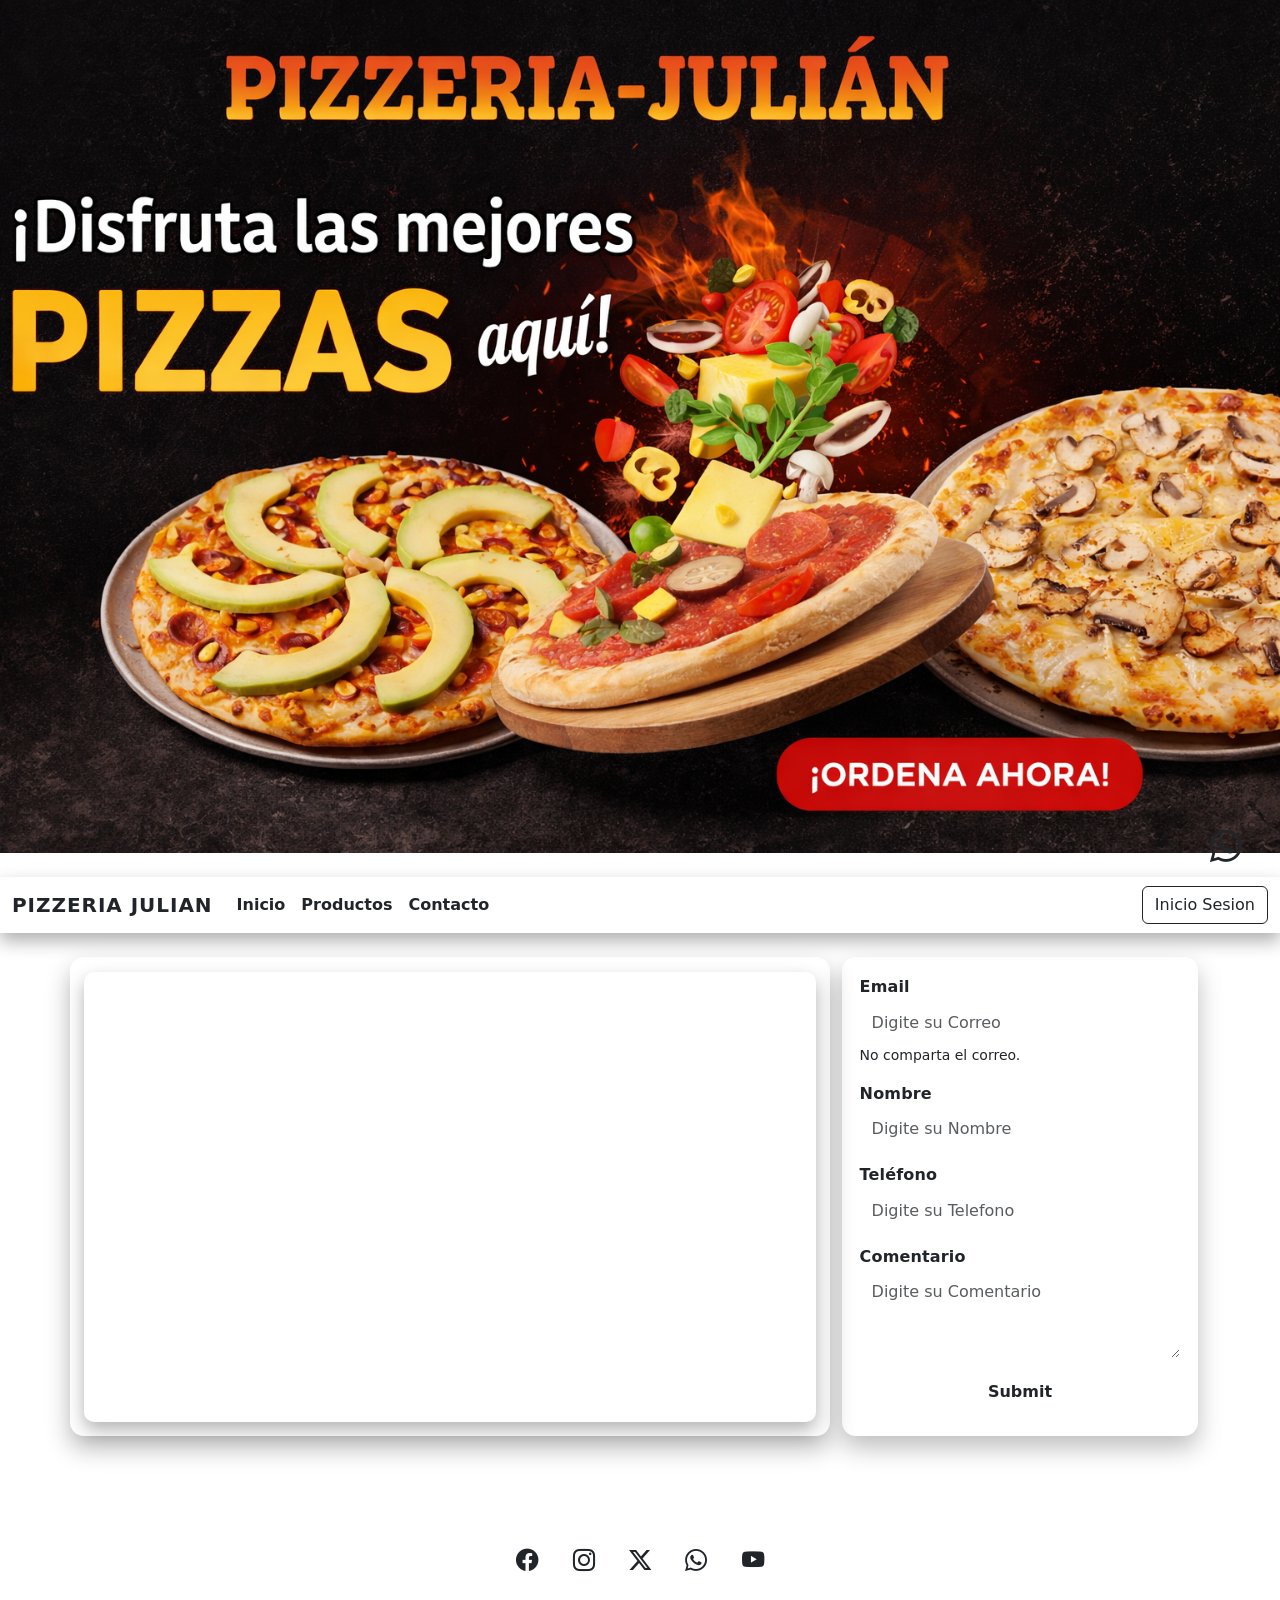
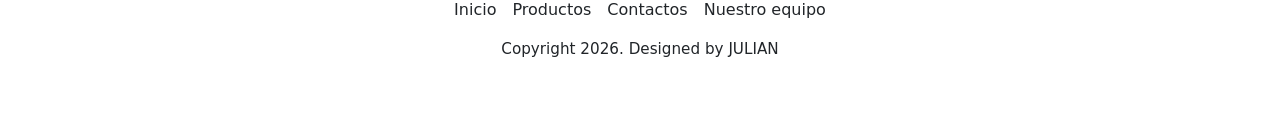
<file: pizza-julian/contacto/contactos.html>
<!DOCTYPE html>
<html lang="en">
<head>
    <meta charset="UTF-8">
    <meta name="viewport" content="width=device-width, initial-scale=1.0">
    <meta http-equiv="Cache-Control" content="no-store, no-cache, must-revalidate">
    <meta http-equiv="Pragma" content="no-cache">
    <meta http-equiv="Expires" content="0">
    <title>PIZZA-JULIAN-PRODUCTOS</title>
    <link rel="stylesheet" href="../bootstrap-5.3.8-dist/css/bootstrap.min.css">
  <link rel="stylesheet" href="https://cdn.jsdelivr.net/npm/bootstrap-icons@1.11.3/font/bootstrap-icons.min.css">
    <link rel="stylesheet" href="./contactos.css">
</head>
<body>
    <!-- Banner Section -->
    <div class="container-fluid p-0 text-center">
        <div class="row g-0">
            <div class="banner col-12 p-0">
               <img src="./img-contactos/banner.png" class="img-fluid" alt="...">
            </div>
            
        </div>
    </div>
    <!-- Fin Banner Section -->
    <!-- Sección Nav -->
     <br>

    <nav class="navbar navbar-expand-lg nav-pizzeria">
            <div class="container-fluid">
                <a class="navbar-brand" href="#">Pizzeria Julian</a>
                <button class="navbar-toggler" type="button" data-bs-toggle="collapse" data-bs-target="#navbarSupportedContent" aria-controls="navbarSupportedContent" aria-expanded="false" aria-label="Toggle navigation">
                <span class="navbar-toggler-icon"></span>
                </button>
                <div class="collapse navbar-collapse" id="navbarSupportedContent">
                <ul class="navbar-nav me-auto mb-2 mb-lg-0">
                    <li class="nav-item">
                    <a class="nav-link active" aria-current="page" href="../inicio/index.html">Inicio</a>
                    </li>
                    <li class="nav-item">
                    <a class="nav-link" href="../productos/productos.html">Productos</a>
                    </li>
                    <li class="nav-item">
                    <a class="nav-link" href="./contactos.html">
                        Contacto
                    </a>
                    
                    </li>
                    
                </ul>
                <form class="d-flex" role="search">
                    
                  <button class="btn btn-outline-success" type="button" data-bs-toggle="modal" data-bs-target="#loginModal">Inicio Sesion</button>
                </form>
                </div>
            </div>
    </nav>
    <!-- Fin Sección Nav -->
<br>
<!--Inicio mapa y formulario-->
      <div class="container text-center">
  <div class="row">
    <div class="col-8">
      <!--Inicio mapa-->
      <iframe src="https://www.google.com/maps/embed?pb=!1m18!1m12!1m3!1d18953.883843598873!2d-75.2785308969908!3d2.9410217172291766!2m3!1f0!2f0!3f0!3m2!1i1024!2i768!4f13.1!3m3!1m2!1s0x8e3b7464ac59aa5b%3A0x7e513d68543b6eec!2sDomino&#39;s%20Pizza%20Las%20Brisas!5e0!3m2!1ses-419!2sco!4v1784748693148!5m2!1ses-419!2sco" width="600" height="450" style="border:0;" allowfullscreen="" loading="lazy" referrerpolicy="strict-origin-when-cross-origin"></iframe>
      
      <!--Fin mapa-->
    </div>
    <div class="col-4">
      <!--Inicio Formulario-->
        <div id="formularioContactoMensaje"></div>
        <form id="formularioContacto" action="formulario-contacto.php" method="post">
                <div class="mb-3">
                  <label for="exampleInputEmail1" class="form-label"><b> Email</b></label>
                  <input type="email" class="form-control" id="exampleInputEmail1" aria-describedby="emailHelp" placeholder="Digite su Correo" name="correo">
                  <div id="emailHelp" class="form-text">No comparta el correo.</div>
                </div>
                <div class="mb-3">
                  <label for="exampleInputNombre" class="form-label"><b>Nombre</b></label>
                  <input type="text" class="form-control" id="exampleInputNombre" placeholder="Digite su Nombre" name="nombre">
                </div>
                <div class="mb-3">
                  <label for="exampleInputTelefono" class="form-label"><b>Teléfono</b></label>
                  <input type="text" class="form-control" id="exampleInputTelefono" placeholder="Digite su Telefono" name="telefono">
                </div>
                <div class="mb-3">
                  <label for="exampleInputComentario" class="form-label"><b>Comentario</b></label>
                  <textarea class="form-control" id="exampleInputComentario" rows="3" placeholder="Digite su Comentario" maxlength="500" name="texto_area"></textarea>
                </div>
                <button type="submit" class="btn btn-primary">Submit</button>
        </form>

      <!--Fin Formulario-->

    </div>
    
  </div>
</div>

<!--Fin mapa y formulario-->
  
<br>

<!-- Inicio Modal de Sesion -->
<div class="modal fade login-modal" id="loginModal" tabindex="-1" aria-labelledby="loginModalLabel" aria-hidden="true">
  <div class="modal-dialog modal-dialog-centered">
    <div class="modal-content">
      <div class="modal-header">
        <h5 class="modal-title" id="loginModalLabel">Inicio de sesion</h5>
        <button type="button" class="btn-close" data-bs-dismiss="modal" aria-label="Close"></button>
      </div>
      <div class="modal-body">
        <form>
          <div class="mb-3">
            <label for="usuarioLogin" class="form-label">Usuario</label>
            <input type="text" class="form-control" id="usuarioLogin" placeholder="Digite su usuario" required>
          </div>
          <div class="mb-3">
            <label for="contrasenaLogin" class="form-label">Contrasena</label>
            <input type="password" class="form-control" id="contrasenaLogin" placeholder="Digite su contrasena" required>
          </div>
          <button type="submit" class="btn btn-login w-100">Entrar</button>
        </form>
      </div>
    </div>
  </div>
</div>
<!-- Fin Modal de Sesion -->


<!-- Inicio Footer -->
<footer class="footer-pizzeria">
  <div class="container">
    <div class="footer-box text-center">
      <div class="footer-social">
        <a href="#" aria-label="Facebook"><i class="bi bi-facebook"></i></a>
        <a href="#" aria-label="Instagram"><i class="bi bi-instagram"></i></a>
        <a href="#" aria-label="Twitter"><i class="bi bi-twitter-x"></i></a>
        <a href="#" aria-label="Whatsapp"><i class="bi bi-whatsapp"></i></a>
        <a href="#" aria-label="Youtube"><i class="bi bi-youtube"></i></a>
      </div>

      <nav class="footer-menu">
        <a href="../inicio/index.html">Inicio</a>
        <a href="./productos/productos.html">Productos</a>
        
        <a href="./contactos.html">Contactos</a>
        <a href="#">Nuestro equipo</a>
      </nav>

      <p class="footer-copy">Copyright 2026. Designed by JULIAN</p>
    </div>
  </div>
</footer>

 <!-- Fin footer   -->

<!-- Inicio boton flotante de whatsapp-->
    <!-- Enlace del Botón de WhatsApp (URL estática: este archivo es .html y no procesa PHP) -->
    <a href="https://wa.me/573132345685?text=Hola%2C+quiero+m%C3%A1s+informaci%C3%B3n+acerca+de+las+PIZZA+JULIAN" class="whatsapp-float" target="_blank" rel="noopener" title="Enviar mensaje por WhatsApp" aria-label="Enviar mensaje por WhatsApp">
     <i class="bi bi-whatsapp" aria-hidden="true"></i>
        <span class="visually-hidden">Enviar mensaje por WhatsApp</span>
    </a>
    <!-- Fin boton flotante de whatsapp-->

    <script src="../bootstrap-5.3.8-dist/js/bootstrap.bundle.min.js"></script>
    <script>
      document.querySelectorAll('.producto-card .carousel').forEach(function (carouselElement) {
        new bootstrap.Carousel(carouselElement, {
          interval: 3000,
          ride: 'carousel',
          pause: false,
          wrap: true
        });
      });

      // Tras un envío exitoso, limpia el formulario, avisa al usuario y quita el parámetro de la URL/historial.
      document.addEventListener('DOMContentLoaded', function () {
        var params = new URLSearchParams(window.location.search);
        var formulario = document.getElementById('formularioContacto');
        var mensajeContenedor = document.getElementById('formularioContactoMensaje');

        if (params.get('envio') === 'ok') {
          if (formulario) {
            formulario.reset();
          }
          if (mensajeContenedor) {
            mensajeContenedor.innerHTML = '<div class="alert alert-success alert-dismissible fade show" role="alert">' +
              'Tu mensaje se envió correctamente.' +
              '<button type="button" class="btn-close" data-bs-dismiss="alert" aria-label="Close"></button>' +
              '</div>';
          }
          // Reemplaza la entrada actual del historial para que no quede el envío al usar atrás/adelante.
          history.replaceState(null, '', window.location.pathname);
        }
      });

      // Si la página se restaura desde la caché del navegador (bfcache), se recarga para asegurar un formulario limpio.
      window.addEventListener('pageshow', function (event) {
        if (event.persisted) {
          window.location.reload();
        }
      });
    </script>
</body>
</html>
</file>
<file: pizza-julian/contacto/contactos.css>
/*
 * Copyright (c) 2026 . All rights reserved.
 */

.banner {
	width: 100%;
	overflow: hidden;
}

.banner img {
	width: 100%;
	height: auto;
	object-fit: contain;
	display: block;
	transition: transform 0.35s ease;
    
}

.banner:hover img {
	transform: scale(1.08);
}

/* Nav con paleta del banner */
.nav-pizzeria {
	background: linear-gradient(90deg, var(--pizza-negro) 0%, var(--pizza-rojo-profundo) 48%, var(--pizza-negro) 100%);
	border-top: 3px solid var(--pizza-naranja);
	border-bottom: 3px solid var(--pizza-rojo);
	box-shadow: 0 8px 18px rgba(0, 0, 0, 0.32);
}

.nav-pizzeria .navbar-brand {
	color: var(--pizza-naranja);
	font-weight: 700;
	letter-spacing: 0.06rem;
	text-transform: uppercase;
}

.nav-pizzeria .navbar-brand:hover,
.nav-pizzeria .navbar-brand:focus {
	color: var(--pizza-amarillo);
}

.nav-pizzeria .nav-link {
	color: var(--pizza-blanco);
	font-weight: 600;
}

.nav-pizzeria .nav-link:hover,
.nav-pizzeria .nav-link:focus,
.nav-pizzeria .nav-link.active {
	color: var(--pizza-amarillo);
}

.nav-pizzeria .navbar-toggler {
	border-color: var(--pizza-naranja);
	background-color: color-mix(in srgb, var(--pizza-naranja) 8%, transparent);
}

.nav-pizzeria .navbar-toggler:focus {
	box-shadow: 0 0 0 0.2rem color-mix(in srgb, var(--pizza-naranja) 25%, transparent);
}

.nav-pizzeria .navbar-toggler-icon {
	filter: brightness(0) invert(1);
}

.nav-pizzeria .form-control {
	background-color: color-mix(in srgb, var(--pizza-amarillo) 5%, var(--pizza-blanco));
	border-color: color-mix(in srgb, color-mix(in srgb, var(--pizza-negro-suave) 55%, var(--pizza-rojo-vivo)) 80%, var(--pizza-amarillo));
	color: color-mix(in srgb, var(--pizza-naranja) 15%, black);
}

.nav-pizzeria .form-control:focus {
	border-color: var(--pizza-naranja);
	box-shadow: 0 0 0 0.2rem color-mix(in srgb, var(--pizza-naranja) 25%, transparent);
}

.nav-pizzeria .btn-outline-success {
	border-color: var(--pizza-naranja);
	color: var(--pizza-amarillo);
}

.nav-pizzeria .btn-outline-success:hover,
.nav-pizzeria .btn-outline-success:focus {
	background-color: var(--pizza-rojo);
	border-color: var(--pizza-rojo);
	color: var(--pizza-blanco);
}

/* Modal de inicio de sesion con paleta del banner */
.login-modal .modal-content {
	background-image: linear-gradient(color-mix(in srgb, var(--pizza-negro) 88%, transparent), color-mix(in srgb, var(--pizza-negro) 90%, transparent)), var(--banner-url);
	background-position: center;
	background-size: cover;
	background-repeat: no-repeat;
	border: 1px solid color-mix(in srgb, color-mix(in srgb, var(--pizza-negro) 75%, var(--pizza-rojo)) 85%, var(--pizza-blanco));
	border-top: 4px solid var(--pizza-naranja);
	border-radius: 14px;
	box-shadow: 0 14px 30px rgba(0, 0, 0, 0.45);
	color: var(--pizza-blanco);
}

.login-modal .modal-header {
	border-bottom: 1px solid color-mix(in srgb, color-mix(in srgb, var(--pizza-negro) 85%, var(--pizza-rojo)) 85%, var(--pizza-gris));
}

.login-modal .modal-title {
	color: var(--pizza-amarillo);
	font-weight: 700;
	text-transform: uppercase;
	letter-spacing: 0.03rem;
}

.login-modal .btn-close {
	filter: invert(1) brightness(1.3);
}

.login-modal .form-label {
	color: var(--pizza-amarillo);
	font-weight: 600;
}

.login-modal .form-control {
	background-color: color-mix(in srgb, var(--pizza-naranja) 10%, var(--pizza-blanco));
	border: 1px solid color-mix(in srgb, color-mix(in srgb, var(--pizza-negro-suave) 60%, var(--pizza-amarillo)) 65%, var(--pizza-rojo-vivo));
	color: color-mix(in srgb, var(--pizza-negro) 90%, var(--pizza-naranja));
}

.login-modal .form-control:focus {
	border-color: var(--pizza-naranja);
	box-shadow: 0 0 0 0.2rem color-mix(in srgb, var(--pizza-naranja) 25%, transparent);
}

.login-modal .btn-login {
	background: linear-gradient(90deg, var(--pizza-rojo) 0%, color-mix(in srgb, color-mix(in srgb, var(--pizza-naranja) 80%, var(--pizza-rojo-profundo)) 60%, var(--pizza-rojo-vivo)) 100%);
	border: 1px solid color-mix(in srgb, color-mix(in srgb, var(--pizza-naranja) 70%, var(--pizza-rojo-vivo)) 90%, var(--pizza-blanco));
	color: var(--pizza-blanco);
	font-weight: 700;
}

.login-modal .btn-login:hover,
.login-modal .btn-login:focus {
	background: linear-gradient(90deg, color-mix(in srgb, var(--pizza-naranja) 60%, var(--pizza-rojo-vivo)) 0%, var(--pizza-rojo) 100%);
	border-color: var(--pizza-amarillo);
	color: var(--pizza-blanco);
	box-shadow: 0 0 0 0.2rem color-mix(in srgb, var(--pizza-amarillo) 18%, transparent);
}

/* Acordeon con paleta del banner */
#accordionExample .accordion-item {
	border: 1px solid color-mix(in srgb, color-mix(in srgb, var(--pizza-negro) 95%, var(--pizza-rojo)) 90%, var(--pizza-gris));
	background-color: var(--pizza-negro-suave);
	margin-bottom: 0.35rem;
	overflow: hidden;
}

#accordionExample .accordion-button {
	background-color: var(--pizza-negro);
	color: var(--pizza-gris);
	font-weight: 600;
}

#accordionExample .accordion-button:not(.collapsed) {
	background: linear-gradient(90deg, var(--pizza-naranja) 0%, var(--pizza-amarillo) 100%);
	color: color-mix(in srgb, var(--pizza-naranja) 15%, black);
	box-shadow: inset 0 -1px 0 rgba(0, 0, 0, 0.18);
}

#accordionExample .accordion-button:focus {
	box-shadow: 0 0 0 0.2rem color-mix(in srgb, var(--pizza-naranja) 30%, transparent);
}

#accordionExample .accordion-body {
	background-color: color-mix(in srgb, var(--pizza-negro-suave) 95%, var(--pizza-rojo-vivo));
	color: var(--pizza-blanco);
	line-height: 1.6;
}

#accordionExample .accordion-button::after {
	filter: brightness(0) invert(1);
}

#accordionExample .accordion-button:not(.collapsed)::after {
	filter: brightness(0) saturate(100%) invert(11%) sepia(18%) saturate(2338%) hue-rotate(353deg) brightness(95%) contrast(95%);
}

/* Colapsar con paleta del banner */
.colapsar-pizzeria {
	background: radial-gradient(circle at top center, color-mix(in srgb, var(--pizza-negro-suave) 95%, var(--pizza-rojo-vivo)) 0%, var(--pizza-negro) 65%);
	border: 1px solid color-mix(in srgb, color-mix(in srgb, var(--pizza-negro) 85%, var(--pizza-gris)) 90%, var(--pizza-rojo-profundo));
	border-radius: 12px;
	padding: 1.25rem;
	box-shadow: 0 10px 24px rgba(0, 0, 0, 0.25);
}

.btn-colapsar {
	background: linear-gradient(90deg, var(--pizza-rojo) 0%, color-mix(in srgb, var(--pizza-negro-suave) 20%, var(--pizza-rojo)) 100%);
	border: 1px solid var(--pizza-rojo-vivo);
	color: var(--pizza-blanco);
	font-weight: 700;
	width: 100%;
}

.btn-colapsar:hover,
.btn-colapsar:focus {
	background: linear-gradient(90deg, color-mix(in srgb, var(--pizza-rojo) 55%, var(--pizza-rojo-vivo)) 0%, var(--pizza-rojo) 100%);
	color: var(--pizza-blanco);
	box-shadow: 0 0 0 0.2rem color-mix(in srgb, var(--pizza-rojo) 30%, transparent);
}

.collapse-card-width {
	width: 100%;
	min-height: 130px;
	background-color: color-mix(in srgb, var(--pizza-negro-suave) 95%, var(--pizza-blanco));
	color: var(--pizza-gris);
	border: 1px solid color-mix(in srgb, color-mix(in srgb, var(--pizza-negro) 85%, var(--pizza-rojo)) 85%, var(--pizza-blanco));
	border-left: 4px solid var(--pizza-naranja);
	text-align: justify;
}

/* Footer con paleta del banner */
.footer-pizzeria {
	margin-top: 1.5rem;
	padding: 2rem 0;
	background: linear-gradient(180deg, var(--pizza-negro-suave) 0%, var(--pizza-negro) 100%);
	border-top: 4px solid var(--pizza-naranja);
}

.footer-box {
	background: rgba(255, 255, 255, 0.02);
	border: 1px solid color-mix(in srgb, color-mix(in srgb, var(--pizza-negro-suave) 90%, var(--pizza-gris)) 95%, var(--pizza-rojo));
	border-radius: 14px;
	padding: 1.5rem 1rem;
}

.footer-social {
	display: flex;
	justify-content: center;
	gap: 0.9rem;
	margin-bottom: 1rem;
}

.footer-social a {
	color: var(--pizza-blanco);
	font-size: 1.4rem;
	width: 42px;
	height: 42px;
	border-radius: 50%;
	display: inline-flex;
	align-items: center;
	justify-content: center;
	background-color: color-mix(in srgb, color-mix(in srgb, var(--pizza-rojo) 65%, var(--pizza-blanco)) 10%, var(--pizza-negro-suave));
	border: 1px solid color-mix(in srgb, color-mix(in srgb, var(--pizza-negro) 75%, var(--pizza-rojo)) 85%, var(--pizza-blanco));
	transition: all 0.2s ease;
}

.footer-social a:hover,
.footer-social a:focus {
	color: var(--pizza-blanco);
	background: linear-gradient(135deg, var(--pizza-rojo) 0%, color-mix(in srgb, color-mix(in srgb, var(--pizza-naranja) 70%, var(--pizza-rojo)) 50%, var(--pizza-rojo-vivo)) 100%);
	border-color: color-mix(in srgb, color-mix(in srgb, var(--pizza-naranja) 40%, var(--pizza-rojo-vivo)) 80%, var(--pizza-blanco));
	transform: translateY(-2px);
}

.footer-menu {
	display: flex;
	justify-content: center;
	gap: 1rem;
	flex-wrap: wrap;
	margin-bottom: 1rem;
}

.footer-menu a {
	color: var(--pizza-gris);
	text-decoration: none;
	font-weight: 500;
}

.footer-menu a:hover,
.footer-menu a:focus {
	color: var(--pizza-amarillo);
}

.footer-copy {
	margin: 0;
	color: color-mix(in srgb, color-mix(in srgb, var(--pizza-negro) 70%, var(--pizza-naranja)) 20%, var(--pizza-gris));
	font-size: 0.95rem;
}

/* Boton flotante con la paleta del banner */
.whatsapp-float {
	position: fixed;
	right: 1.5rem;
	bottom: 1.5rem;
	z-index: 1030;
	display: inline-flex;
	align-items: center;
	justify-content: center;
	width: 60px;
	height: 60px;
	border: 3px solid var(--pizza-naranja);
	border-radius: 50%;
	background: linear-gradient(145deg, var(--pizza-rojo) 0%, var(--pizza-rojo-profundo) 100%);
	box-shadow: 0 0 0 4px color-mix(in srgb, var(--pizza-naranja) 20%, transparent), 0 8px 20px rgba(0, 0, 0, 0.45);
	color: var(--pizza-blanco);
	font-size: 2rem;
	line-height: 1;
	text-decoration: none;
	transition: transform 0.2s ease, background 0.2s ease, border-color 0.2s ease;
}

.whatsapp-float:hover,
.whatsapp-float:focus-visible {
	transform: translateY(-4px) scale(1.05);
	background: linear-gradient(145deg, var(--pizza-naranja) 0%, var(--pizza-rojo) 100%);
	border-color: var(--pizza-amarillo);
	color: var(--pizza-blanco);
	box-shadow: 0 0 0 5px color-mix(in srgb, var(--pizza-amarillo) 25%, transparent), 0 10px 24px rgba(0, 0, 0, 0.5);
	outline: none;
}

@media (max-width: 575.98px) {
	.whatsapp-float {
		right: 1rem;
		bottom: 1rem;
		width: 54px;
		height: 54px;
		font-size: 1.75rem;
	}
}

/* Mapa + formulario con paleta del banner */
.container.text-center > .row {
	align-items: stretch;
	row-gap: 1rem;
}

.container.text-center > .row > .col-8,
.container.text-center > .row > .col-4 {
	display: flex;
}

.container.text-center .col-8 {
	background: radial-gradient(circle at top left, color-mix(in srgb, var(--pizza-negro-suave) 95%, var(--pizza-rojo-vivo)) 0%, var(--pizza-negro) 75%);
	border: 1px solid color-mix(in srgb, color-mix(in srgb, var(--pizza-negro) 85%, var(--pizza-rojo)) 85%, var(--pizza-gris));
	border-radius: 14px;
	padding: 0.9rem;
	box-shadow: 0 12px 24px rgba(0, 0, 0, 0.28);
}

.container.text-center .col-8 iframe {
	width: 100%;
	min-height: 430px;
	border: 2px solid var(--pizza-naranja) !important;
	border-radius: 10px;
	box-shadow: 0 8px 18px rgba(0, 0, 0, 0.3);
}

.container.text-center .col-4 form {
	width: 100%;
	background: linear-gradient(180deg, color-mix(in srgb, var(--pizza-negro-suave) 95%, var(--pizza-rojo-vivo)) 0%, var(--pizza-negro-suave) 100%);
	border: 1px solid color-mix(in srgb, color-mix(in srgb, var(--pizza-negro) 75%, var(--pizza-rojo)) 85%, var(--pizza-blanco));
	border-left: 4px solid var(--pizza-naranja);
	border-radius: 14px;
	padding: 1.1rem;
	box-shadow: 0 12px 24px rgba(0, 0, 0, 0.25);
	text-align: left;
}

.container.text-center .col-4 .form-label {
	color: var(--pizza-amarillo);
	margin-bottom: 0.35rem;
	letter-spacing: 0.01rem;
}

.container.text-center .col-4 .form-control {
	background-color: color-mix(in srgb, var(--pizza-naranja) 5%, var(--pizza-blanco));
	border: 1px solid color-mix(in srgb, color-mix(in srgb, var(--pizza-negro-suave) 60%, var(--pizza-amarillo)) 65%, var(--pizza-rojo-vivo));
	color: color-mix(in srgb, var(--pizza-naranja) 15%, black);
}

.container.text-center .col-4 .form-control:focus {
	border-color: var(--pizza-naranja);
	box-shadow: 0 0 0 0.2rem color-mix(in srgb, var(--pizza-naranja) 25%, transparent);
}

.container.text-center .col-4 .form-text {
	color: color-mix(in srgb, color-mix(in srgb, var(--pizza-negro) 35%, var(--pizza-naranja)) 15%, var(--pizza-gris));
}

/* Contador del modal de login */
.login-modal .modal-header {
	display: flex;
	flex-wrap: wrap;
	align-items: center;
	gap: 0.5rem;
}

.login-modal .login-contador {
	font-size: 0.9rem;
	color: var(--pizza-gris);
	background-color: color-mix(in srgb, var(--pizza-naranja) 12%, transparent);
	border: 1px solid color-mix(in srgb, color-mix(in srgb, var(--pizza-negro) 75%, var(--pizza-rojo)) 85%, var(--pizza-blanco));
	border-radius: 999px;
	padding: 0.15rem 0.7rem;
}

.login-modal .login-contador strong {
	color: var(--pizza-amarillo);
}

/* Editor de contenido con paleta del banner */
.editor-panel {
	background: radial-gradient(circle at top center, color-mix(in srgb, var(--pizza-negro-suave) 95%, var(--pizza-rojo-vivo)) 0%, var(--pizza-negro) 65%);
	border: 1px solid color-mix(in srgb, color-mix(in srgb, var(--pizza-negro) 85%, var(--pizza-gris)) 90%, var(--pizza-rojo-profundo));
	border-radius: 12px;
	padding: 1.5rem;
	box-shadow: 0 10px 24px rgba(0, 0, 0, 0.25);
	color: var(--pizza-blanco);
}

.editor-panel h2 {
	color: var(--pizza-amarillo);
	font-weight: 700;
	text-transform: uppercase;
	letter-spacing: 0.03rem;
}

.editor-card {
	background-color: var(--pizza-negro-suave);
	border: 1px solid color-mix(in srgb, color-mix(in srgb, var(--pizza-negro-suave) 90%, var(--pizza-gris)) 95%, var(--pizza-rojo));
	border-left: 4px solid var(--pizza-naranja);
	border-radius: 10px;
	color: var(--pizza-gris);
}

.editor-card .card-title {
	color: var(--pizza-amarillo);
	font-weight: 700;
}

.editor-alert {
	border-radius: 10px;
	border-left: 4px solid var(--pizza-naranja);
}

.btn-editar {
	background: linear-gradient(90deg, var(--pizza-naranja) 0%, var(--pizza-amarillo) 100%);
	border: 1px solid var(--pizza-naranja);
	color: color-mix(in srgb, var(--pizza-naranja) 15%, black);
	font-weight: 700;
}

.btn-editar:hover,
.btn-editar:focus {
	background: linear-gradient(90deg, var(--pizza-amarillo) 0%, var(--pizza-naranja) 100%);
	color: color-mix(in srgb, var(--pizza-naranja) 15%, black);
	box-shadow: 0 0 0 0.2rem color-mix(in srgb, var(--pizza-amarillo) 25%, transparent);
}

.btn-eliminar {
	background: linear-gradient(90deg, var(--pizza-rojo) 0%, var(--pizza-rojo-profundo) 100%);
	border: 1px solid var(--pizza-rojo);
	color: var(--pizza-blanco);
	font-weight: 700;
}

.btn-eliminar:hover,
.btn-eliminar:focus {
	background: linear-gradient(90deg, var(--pizza-rojo-profundo) 0%, var(--pizza-rojo) 100%);
	color: var(--pizza-blanco);
	box-shadow: 0 0 0 0.2rem color-mix(in srgb, var(--pizza-rojo) 30%, transparent);
}

/* Modal editor con paleta del banner */
.editor-modal .modal-content {
	background-image: linear-gradient(color-mix(in srgb, var(--pizza-negro) 92%, transparent), color-mix(in srgb, var(--pizza-negro) 94%, transparent)), var(--banner-url);
	background-position: center;
	background-size: cover;
	background-repeat: no-repeat;
	border: 1px solid color-mix(in srgb, color-mix(in srgb, var(--pizza-negro) 75%, var(--pizza-rojo)) 85%, var(--pizza-blanco));
	border-top: 4px solid var(--pizza-naranja);
	border-radius: 14px;
	box-shadow: 0 14px 30px rgba(0, 0, 0, 0.45);
	color: var(--pizza-blanco);
	overflow: hidden;
}

/* El formulario envuelve header/body/footer, así que hereda el layout flex que Bootstrap aplica a modal-content */
.editor-modal .modal-content > form {
	display: flex;
	flex-direction: column;
	min-height: 0;
	max-height: 100%;
	overflow: hidden;
}

.editor-modal .modal-body {
	overflow-y: auto;
}

.editor-modal .modal-header,
.editor-modal .modal-footer {
	border-color: color-mix(in srgb, color-mix(in srgb, var(--pizza-negro) 85%, var(--pizza-rojo)) 85%, var(--pizza-gris));
	flex-shrink: 0;
}

.editor-modal .modal-title {
	color: var(--pizza-amarillo);
	font-weight: 700;
	text-transform: uppercase;
	letter-spacing: 0.03rem;
}

.editor-modal .btn-close {
	filter: invert(1) brightness(1.3);
}

.editor-modal .form-label {
	color: var(--pizza-amarillo);
	font-weight: 600;
}

.editor-modal .form-control,
.editor-modal textarea.form-control {
	background-color: color-mix(in srgb, var(--pizza-naranja) 10%, var(--pizza-blanco));
	border: 1px solid color-mix(in srgb, color-mix(in srgb, var(--pizza-negro-suave) 60%, var(--pizza-amarillo)) 65%, var(--pizza-rojo-vivo));
	color: color-mix(in srgb, var(--pizza-negro) 90%, var(--pizza-naranja));
}

.editor-modal .form-control:focus {
	border-color: var(--pizza-naranja);
	box-shadow: 0 0 0 0.2rem color-mix(in srgb, var(--pizza-naranja) 25%, transparent);
}

.editor-modal fieldset legend {
	color: var(--pizza-amarillo);
	font-size: 1rem;
	font-weight: 700;
	border-bottom: 1px solid color-mix(in srgb, color-mix(in srgb, var(--pizza-negro) 85%, var(--pizza-rojo)) 85%, var(--pizza-gris));
	padding-bottom: 0.25rem;
	margin-bottom: 0.75rem;
	margin-top: 1rem;
}


.container.text-center .col-4 .btn-primary {
	width: 100%;
	font-weight: 700;
	border: 1px solid color-mix(in srgb, color-mix(in srgb, var(--pizza-naranja) 70%, var(--pizza-rojo-vivo)) 90%, var(--pizza-blanco));
	background: linear-gradient(90deg, var(--pizza-rojo) 0%, color-mix(in srgb, color-mix(in srgb, var(--pizza-naranja) 80%, var(--pizza-rojo-profundo)) 60%, var(--pizza-rojo-vivo)) 100%);
	color: var(--pizza-blanco);
}

.container.text-center .col-4 .btn-primary:hover,
.container.text-center .col-4 .btn-primary:focus {
	border-color: var(--pizza-amarillo);
	background: linear-gradient(90deg, color-mix(in srgb, var(--pizza-naranja) 60%, var(--pizza-rojo-vivo)) 0%, var(--pizza-rojo) 100%);
	box-shadow: 0 0 0 0.2rem color-mix(in srgb, var(--pizza-amarillo) 18%, transparent);
}

/* Carrusel Styles */
.media-column {
	height: 500px;
}

#carouselExampleAutoplaying {
	height: 500px;
	overflow: hidden;
}

.carousel-inner {
	height: 100%;
}

.carousel-item {
	height: 100%;
}

.carousel-item img {
	width: 100%;
	height: 100%;
	object-fit: cover;
	display: block;
	transition: opacity 0.6s ease;
}

.promo-video {
	width: 100%;
	height: 100%;
	display: block;
	border: 0;
}

.accordion .accordion-body.accordion-justify {
	text-align: justify;
}

.accordion .accordion-item .accordion-body {
	text-align: justify !important;
}

:root {
	--producto-card-min-size: 260px;
	--producto-card-body-min-height: 220px;
	--producto-fondo: var(--pizza-negro);
	--producto-borde: color-mix(in srgb, var(--pizza-rojo-profundo) 25%, var(--pizza-negro-suave));
	--producto-texto: var(--pizza-blanco);
	--producto-texto-suave: var(--pizza-gris);
	--producto-acento: var(--pizza-amarillo);
}

.tarjetas-fila {
	flex-wrap: wrap;
	overflow-x: hidden;
	justify-content: center;
	gap: 1rem;
	padding-bottom: 0.5rem;
}

.tarjetas-fila > .col {
	flex: 1 1 calc(25% - 1rem);
	max-width: calc(25% - 1rem);
	min-width: var(--producto-card-min-size);
	display: flex;
}

.producto-card {
	width: 100%;
	min-width: 0;
	max-width: none;
	height: 100%;
	display: flex;
	flex-direction: column;
	overflow: hidden;
	background-color: var(--producto-fondo);
	border: 1px solid var(--producto-borde);
	border-radius: 10px;
	box-shadow: 0 6px 18px rgba(0, 0, 0, 0.35);
}

.producto-card .carousel,
.producto-card .carousel-inner,
.producto-card .carousel-item {
	width: 100%;
	aspect-ratio: 1 / 1;
	height: auto;
	overflow: hidden;
	background-color: var(--pizza-negro);
}

.producto-card .carousel-item img,
.producto-card .card-img-top {
	width: 100% !important;
	height: 100%;
	object-fit: contain;
	object-position: center;
	display: block;
	margin: 0 auto;
}

.producto-card .card-body {
	min-height: var(--producto-card-body-min-height);
	display: flex;
	flex-direction: column;
	background-color: var(--producto-fondo);
	color: var(--producto-texto);
}

.producto-card .card-title {
	color: var(--producto-texto);
	font-weight: 700;
}

.producto-card .card-text {
	flex-grow: 1;
	color: var(--producto-texto-suave);
}

.producto-card .btn {
	margin-top: auto;
	align-self: center;
	background-color: transparent;
	border: 1px solid var(--producto-texto);
	color: var(--producto-texto);
	font-weight: 600;
}

.producto-card .btn:hover,
.producto-card .btn:focus {
	background-color: var(--producto-acento);
	border-color: var(--producto-acento);
	color: color-mix(in srgb, color-mix(in srgb, var(--pizza-negro) 30%, var(--pizza-blanco)) 10%, black);
}

.producto-card .carousel-control-prev-icon,
.producto-card .carousel-control-next-icon {
	filter: brightness(0) invert(1);
}

@media (max-width: 991.98px) {
	.container.text-center > .row > .col-8,
	.container.text-center > .row > .col-4 {
		width: 100%;
		max-width: 100%;
		flex: 0 0 100%;
	}

	.container.text-center .col-8 iframe {
		min-height: 340px;
	}

	.container.text-center .col-4 form {
		padding: 1rem;
	}

	.tarjetas-fila > .col {
		flex-basis: calc(50% - 1rem);
		max-width: calc(50% - 1rem);
	}

	.media-column {
		height: 320px;
	}

	.footer-social a {
		width: 38px;
		height: 38px;
	}
}

@media (max-width: 575.98px) {
	.container.text-center .col-8 {
		padding: 0.6rem;
	}

	.container.text-center .col-8 iframe {
		min-height: 260px;
	}

	.container.text-center .col-4 form {
		padding: 0.85rem;
	}

	.container.text-center .col-4 .form-label {
		font-size: 0.95rem;
	}

	.tarjetas-fila > .col {
		flex-basis: 100%;
		max-width: 100%;
		min-width: 0;
	}
}
</file>
